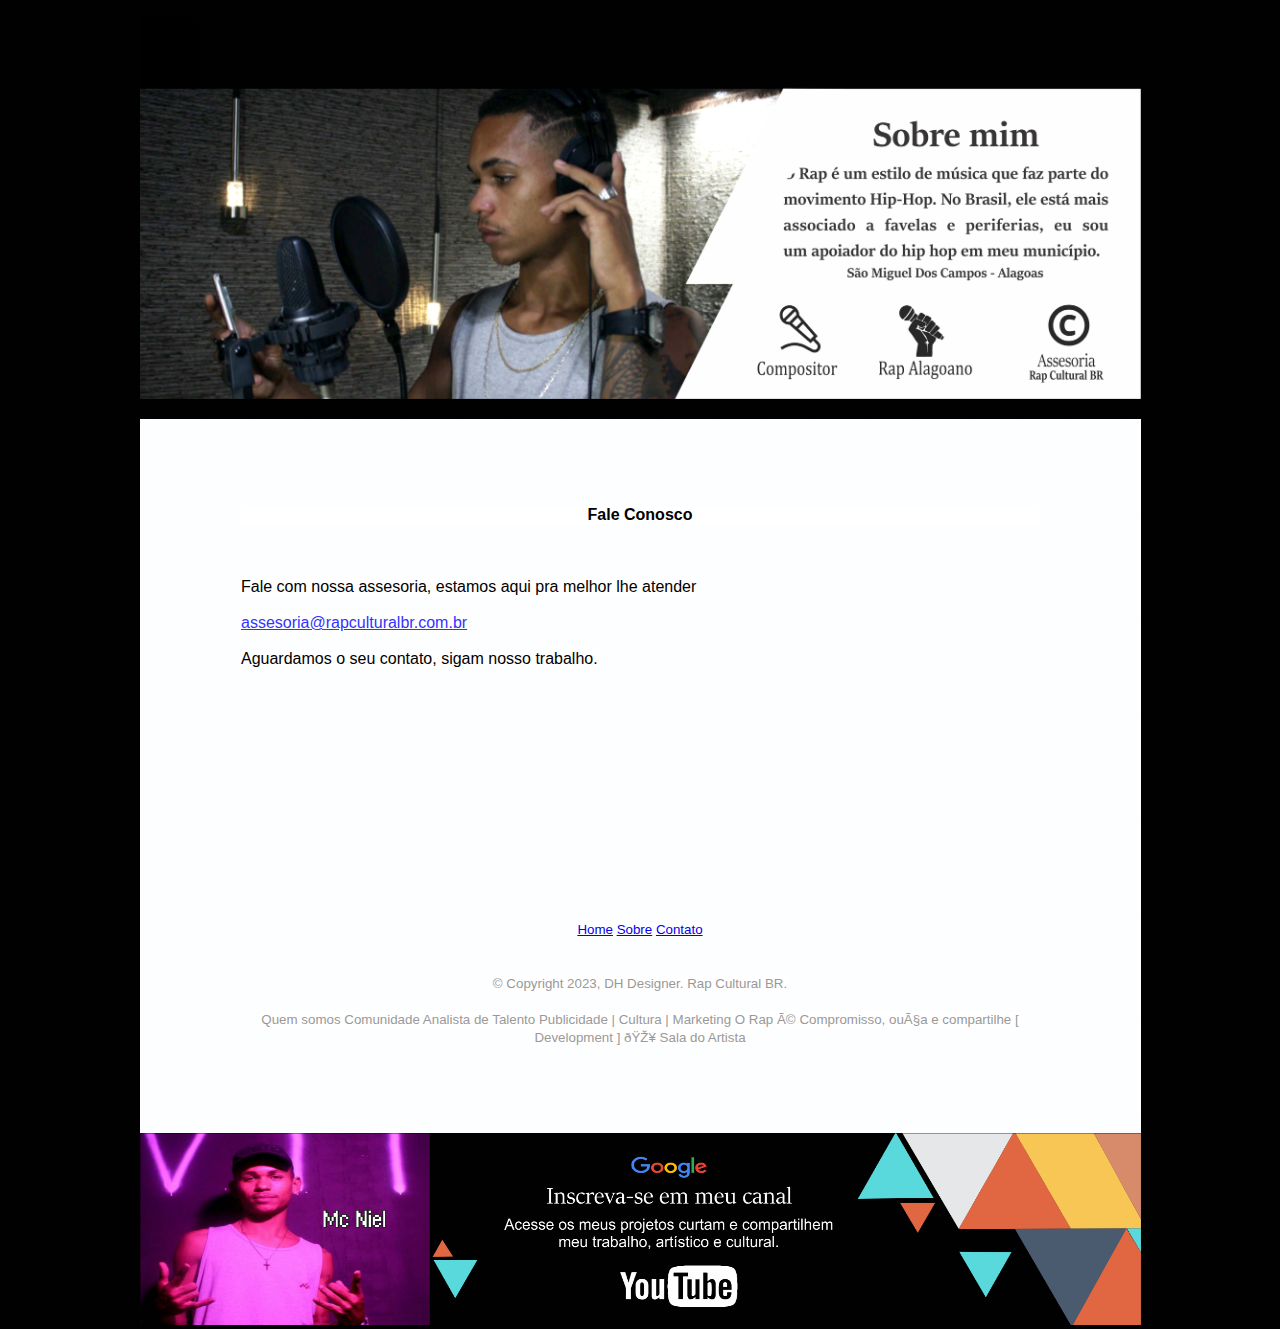
<file: contato.html>
<!DOCTYPE html>
<html lang="pt-br">
  <head>
    <title>Contato</title>
  <meta http-equiv="Content-Type"
 content="text/html; charset=iso-8859-1">
  <link href="http://www.yourdomain.com/images/favicon.ico"
 rel="SHORTCUT ICON">
  <meta content="MSHTML 6.00.2900.2180" name="GENERATOR">
</head>
<body leftmargin="0" topmargin="0" bgcolor="#ffffff" marginheight="0"
 marginwidth="0">
<div align="center">
<table id="table1" bgcolor="#001823" border="0" cellpadding="0"
 cellspacing="0" width="100%">
  <tbody>
    <tr>
      <td background="images/headerbg.jpg" bgcolor="#000000" height="19">
      <p align="center"><img src="images/rap nacional.png" height="383"
 width="1001"></p>
      </td>
    </tr>
    <tr>
      <td background="images/bodybg.jpg" bgcolor="#000000" height="383"
 valign="top">
      <div align="center">
      <table id="table2" border="0" cellpadding="0" cellspacing="0"
 width="1001">
        <tbody>
          <tr>
            <td background="images/body.jpg" bgcolor="#ffffff"
 valign="top">
            <div align="center">
            <table style="width: 798px; height: 696px;" border="0"
 cellpadding="0" cellspacing="0">
              <tbody>
                <tr>
                  <td>
                  <div align="center"><br>
                  <div
 style="color: rgb(0, 0, 0); font-family: Helvetica,Arial,sans-serif; font-style: normal; font-variant: normal; font-weight: normal; letter-spacing: normal; line-height: normal; orphans: 2; text-indent: 0px; text-transform: none; white-space: normal; widows: 2; word-spacing: 0px; background-color: rgb(255, 255, 255); font-size: medium; text-align: center;"><span
 style="font-weight: bold;">Fale Conosco</span><br>
                  </div>
                  <br
 style="color: rgb(0, 0, 0); font-family: Helvetica,Arial,sans-serif; font-style: normal; font-variant: normal; font-weight: normal; letter-spacing: normal; line-height: normal; orphans: 2; text-align: left; text-indent: 0px; text-transform: none; white-space: normal; widows: 2; word-spacing: 0px; background-color: rgb(255, 255, 255); font-size: medium;">
                  <br
 style="color: rgb(0, 0, 0); font-family: Helvetica,Arial,sans-serif; font-style: normal; font-variant: normal; font-weight: normal; letter-spacing: normal; line-height: normal; orphans: 2; text-align: left; text-indent: 0px; text-transform: none; white-space: normal; widows: 2; word-spacing: 0px; background-color: rgb(255, 255, 255); font-size: medium;">
                  <br
 style="color: rgb(0, 0, 0); font-family: Helvetica,Arial,sans-serif; font-style: normal; font-variant: normal; font-weight: normal; letter-spacing: normal; line-height: normal; orphans: 2; text-align: left; text-indent: 0px; text-transform: none; white-space: normal; widows: 2; word-spacing: 0px; background-color: rgb(255, 255, 255); font-size: medium;">
                  <div style="text-align: left;"><span
 style="color: rgb(0, 0, 0); font-family: Helvetica,Arial,sans-serif; font-style: normal; font-variant: normal; font-weight: normal; letter-spacing: normal; line-height: normal; orphans: 2; text-align: left; text-indent: 0px; text-transform: none; white-space: normal; widows: 2; word-spacing: 0px; background-color: rgb(255, 255, 255); font-size: medium; display: inline ! important; float: none;">Fale com nossa assesoria, estamos aqui pra melhor lhe atender</span><br
 style="color: rgb(0, 0, 0); font-family: Helvetica,Arial,sans-serif; font-style: normal; font-variant: normal; font-weight: normal; letter-spacing: normal; line-height: normal; orphans: 2; text-align: left; text-indent: 0px; text-transform: none; white-space: normal; widows: 2; word-spacing: 0px; background-color: rgb(255, 255, 255); font-size: medium;">
                  <br
 style="color: rgb(0, 0, 0); font-family: Helvetica,Arial,sans-serif; font-style: normal; font-variant: normal; font-weight: normal; letter-spacing: normal; line-height: normal; orphans: 2; text-align: left; text-indent: 0px; text-transform: none; white-space: normal; widows: 2; word-spacing: 0px; background-color: rgb(255, 255, 255); font-size: medium;">
                  <span
 style="font-family: Helvetica,Arial,sans-serif; font-style: normal; font-variant: normal; font-weight: normal; letter-spacing: normal; line-height: normal; orphans: 2; text-align: left; text-indent: 0px; text-transform: none; white-space: normal; widows: 2; word-spacing: 0px; background-color: rgb(255, 255, 255); font-size: medium; text-decoration: underline; color: rgb(51, 51, 255);">assesoria@rapculturalbr.com.br</span><br
 style="color: rgb(0, 0, 0); font-family: Helvetica,Arial,sans-serif; font-style: normal; font-variant: normal; font-weight: normal; letter-spacing: normal; line-height: normal; orphans: 2; text-align: left; text-indent: 0px; text-transform: none; white-space: normal; widows: 2; word-spacing: 0px; background-color: rgb(255, 255, 255); font-size: medium;">
                  <br
 style="color: rgb(0, 0, 0); font-family: Helvetica,Arial,sans-serif; font-style: normal; font-variant: normal; font-weight: normal; letter-spacing: normal; line-height: normal; orphans: 2; text-align: left; text-indent: 0px; text-transform: none; white-space: normal; widows: 2; word-spacing: 0px; background-color: rgb(255, 255, 255); font-size: medium;">
                  <span
 style="color: rgb(0, 0, 0); font-family: Helvetica,Arial,sans-serif; font-style: normal; font-variant: normal; font-weight: normal; letter-spacing: normal; line-height: normal; orphans: 2; text-align: left; text-indent: 0px; text-transform: none; white-space: normal; widows: 2; word-spacing: 0px; background-color: rgb(255, 255, 255); font-size: medium; display: inline ! important; float: none;">Aguardamos o seu contato, sigam nosso trabalho.</span><br
 style="color: rgb(0, 0, 0); font-family: Helvetica,Arial,sans-serif; font-style: normal; font-variant: normal; font-weight: normal; letter-spacing: normal; line-height: normal; orphans: 2; text-align: left; text-indent: 0px; text-transform: none; white-space: normal; widows: 2; word-spacing: 0px; background-color: rgb(255, 255, 255); font-size: medium;">
                  </div>
                  <br
 style="color: rgb(0, 0, 0); font-family: Helvetica,Arial,sans-serif; font-style: normal; font-variant: normal; font-weight: normal; letter-spacing: normal; line-height: normal; orphans: 2; text-align: left; text-indent: 0px; text-transform: none; white-space: normal; widows: 2; word-spacing: 0px; background-color: rgb(255, 255, 255); font-size: medium;">
                  <br
 style="color: rgb(0, 0, 0); font-family: 'Times New Roman'; font-style: normal; font-variant: normal; font-weight: normal; letter-spacing: normal; line-height: normal; orphans: 2; text-indent: 0px; text-transform: none; white-space: normal; widows: 2; word-spacing: 0px; background-color: rgb(255, 255, 255); font-size: medium;">
                  <br>
                  <br>
                  <br>
                  <br>
                  <br>
                  <br>
                  <br>
                  <br>
                  <br>
                  <br>
                  <br>
                  <br>
                  <small
 style="color: rgb(0, 0, 0); font-family: 'Times New Roman'; font-style: normal; font-variant: normal; font-weight: normal; letter-spacing: normal; line-height: normal; orphans: 2; text-indent: 0px; text-transform: none; white-space: normal; widows: 2; word-spacing: 0px; background-color: rgb(255, 255, 255);"><span
 style="font-family: Helvetica,Arial,sans-serif; color: rgb(102, 102, 102);"></span><span
 style="font-family: Helvetica,Arial,sans-serif;"><a href="index.html">Home</a>
<a href="Sobre.html">Sobre</a>
<a href="contato.html">Contato</a>
                  </span></small><small
 style="color: rgb(0, 0, 0); font-family: 'Times New Roman'; font-style: normal; font-variant: normal; font-weight: normal; letter-spacing: normal; line-height: normal; orphans: 2; text-indent: 0px; text-transform: none; white-space: normal; widows: 2; word-spacing: 0px; background-color: rgb(255, 255, 255);"><span
 style="font-family: Helvetica,Arial,sans-serif; color: rgb(153, 153, 153);"><br>
                  <br>
                  <br>
&copy; Copyright 2023, DH Designer. Rap Cultural BR.</span><br
 style="font-family: Helvetica,Arial,sans-serif; color: rgb(153, 153, 153);">
                  <br
 style="font-family: Helvetica,Arial,sans-serif; color: rgb(153, 153, 153);">
                  <span
 style="font-family: Helvetica,Arial,sans-serif; color: rgb(153, 153, 153);">Quem somos
Comunidade
Analista de Talento
Publicidade | Cultura | Marketing
O Rap é Compromisso, ouça e compartilhe
[ Development ] 🎥
Sala do Artista
</span></small></div>
                  </td>
                </tr>
              </tbody>
            </table>
            <br>
            </div>
            </td>
          </tr>
        </tbody>
      </table>
      </div>
      </td>
    </tr>
    <tr>
      <td background="images/footerbg.jpg" bgcolor="#000000">
      <div align="center"><img src="images/footer.png" height="192"
 width="1001"></div>
      </td>
    </tr>
  </tbody>
</table>
</div>
</body>
</html>
</file>
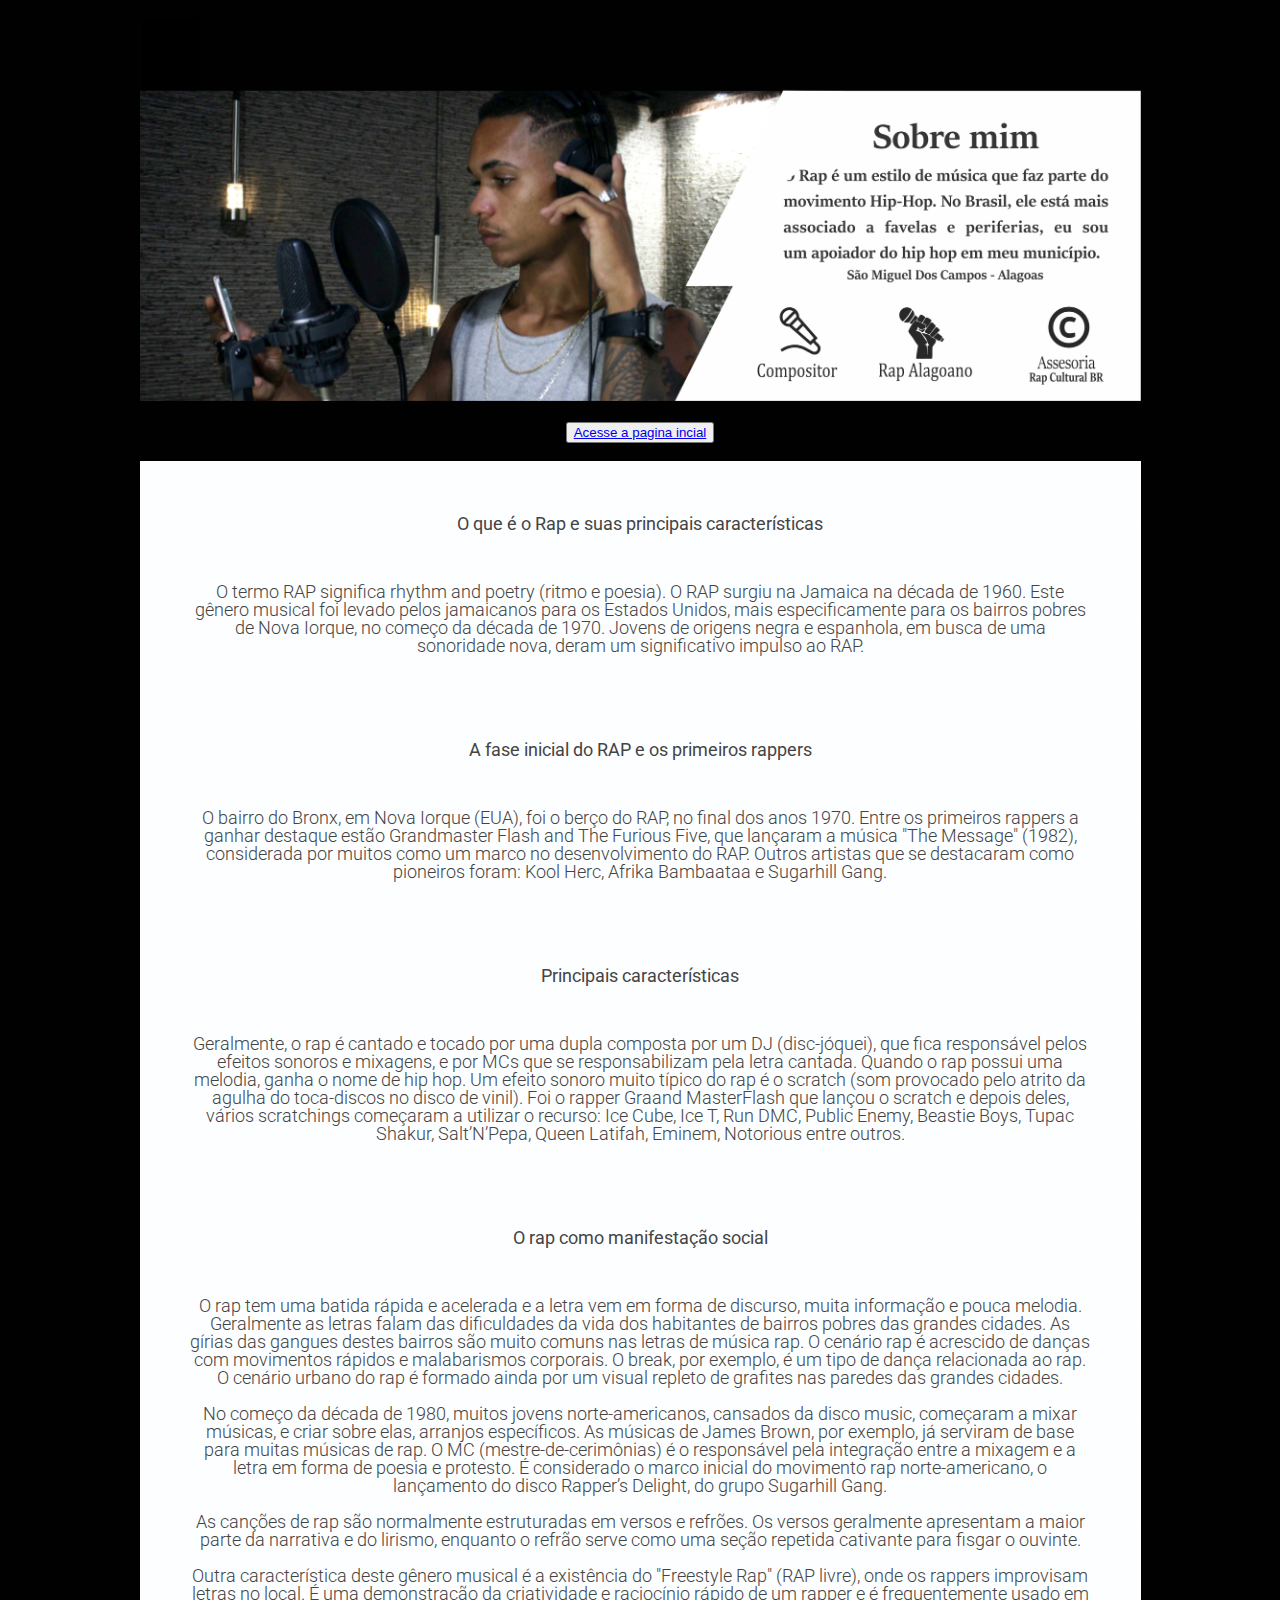
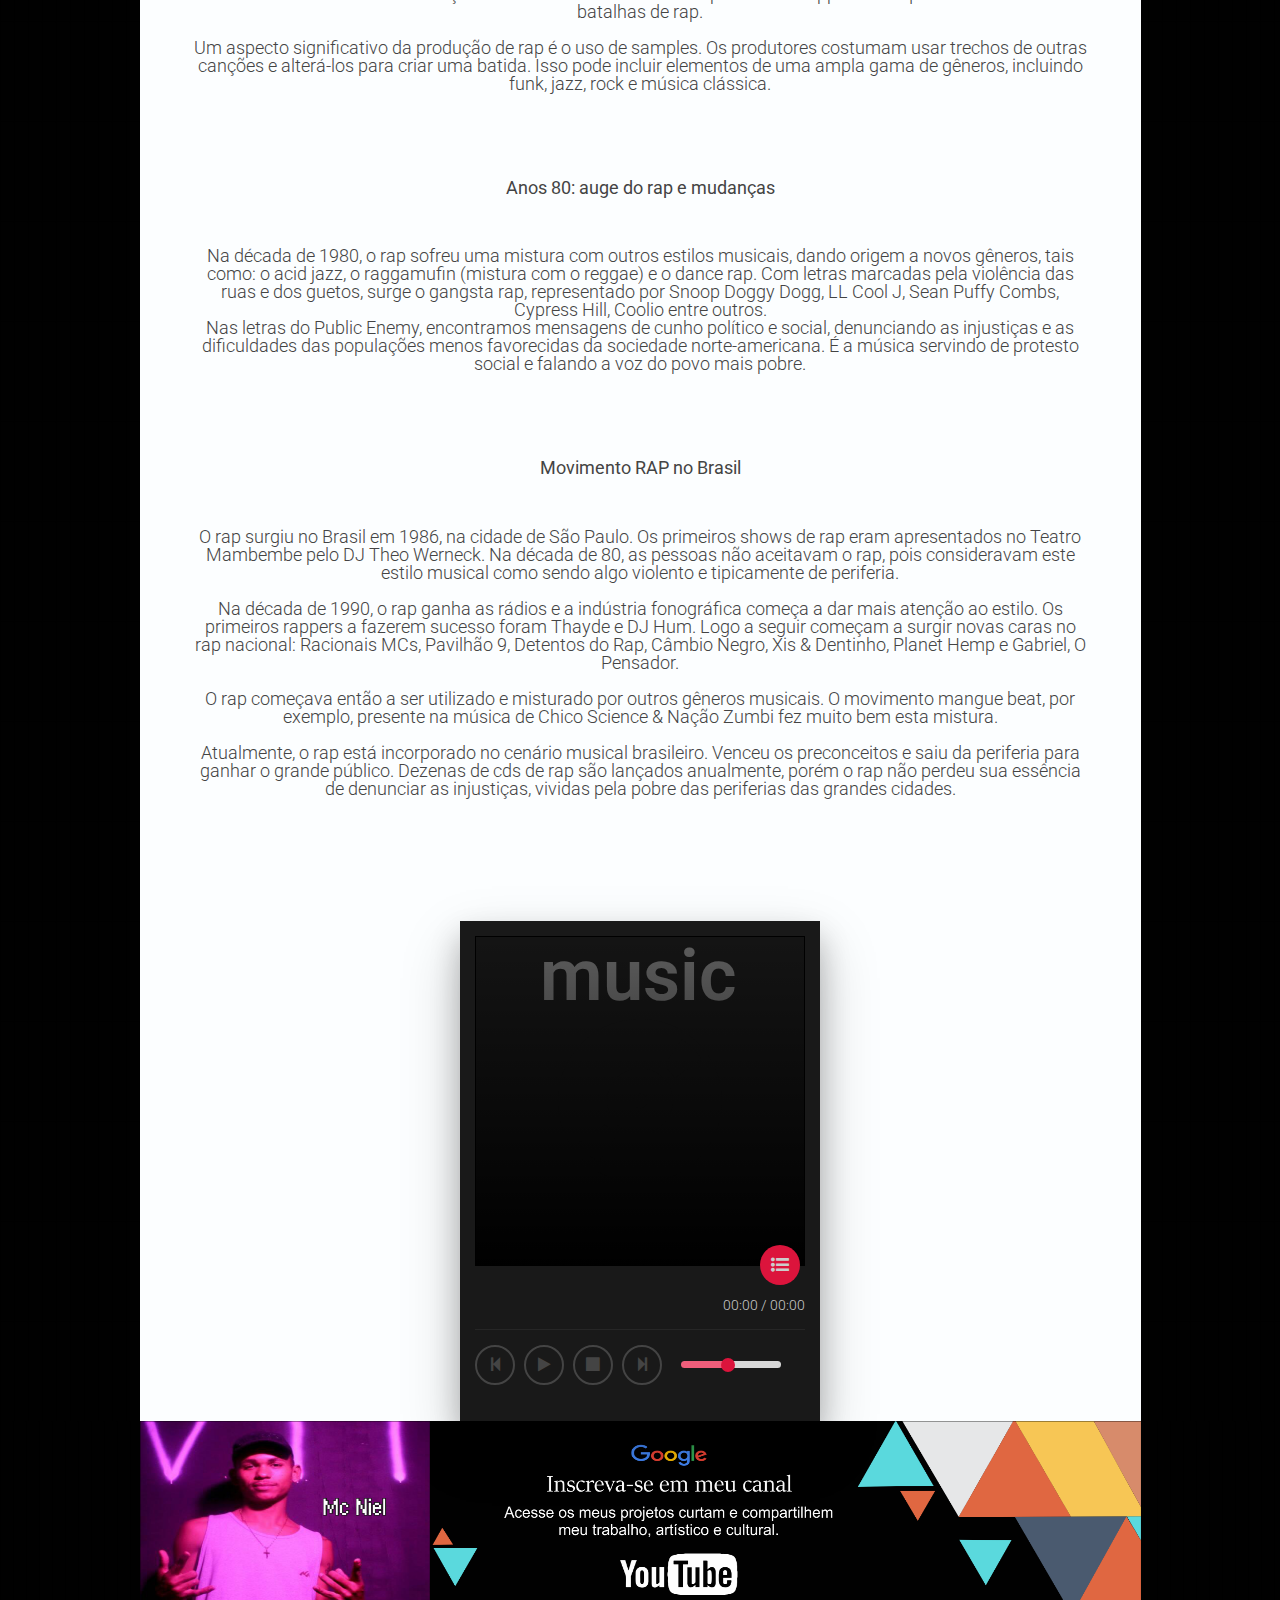
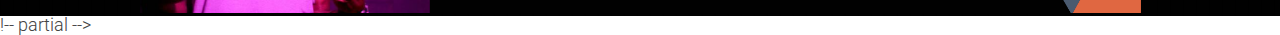
<file: Sobre.html>
<!DOCTYPE html>
<html lang="pt-br">
  <head>
    <title>Sobre o Hip-Hop</title>
    <meta charset="utf-8">
    <meta http-equiv="Content-Type"
 content="text/html; charset=iso-8859-1">
  <link href="http://www.yourdomain.com/images/favicon.ico"
 rel="SHORTCUT ICON">
 <link rel='stylesheet' href='https://fonts.googleapis.com/css?family=Roboto:400,100,300,500,700,900'>
<link rel='stylesheet' href='https://maxcdn.bootstrapcdn.com/font-awesome/4.3.0/css/font-awesome.min.css'><link rel="stylesheet" href="./style.css">
  <meta content="MSHTML 6.00.2900.2180" name="GENERATOR">
  </head>
  <body leftmargin="0" topmargin="0" bgcolor="#ffffff" marginheight="0"
 marginwidth="0">
<div align="center">
<table id="table1" bgcolor="#001823" border="0" cellpadding="0"
 cellspacing="0" width="100%">
  <tbody>
    <tr>
      <td background="images/headerbg.jpg" bgcolor="#000000" height="19">
      <p align="center"><img src="images/rap nacional.png" height="383"
 width="1001"></p>
      </td>
    </tr>
    <body>
    
  </body>
    <tr>
      <td background="images/bodybg.jpg" bgcolor="#000000" height="383"
 valign="top">
 <li align="center"><button><a href="index.html">Acesse a pagina incial</a></button></li>
 <br>
 
      <div align="center">
      <table id="table2" border="0" cellpadding="0" cellspacing="0"
 width="1001">
        <tbody>
          <tr>
            <td background="images/body.jpg" bgcolor="#ffffff"
 valign="top">
 <br>
 <br>
 <body>
  <p align="center">
    <strong>O que é o Rap e suas principais características</strong></p>
    <p align="center" style="margin: 5%;">O termo RAP significa rhythm and poetry (ritmo e poesia). O RAP surgiu na Jamaica na década de 1960. Este gênero musical foi levado pelos jamaicanos para os Estados Unidos, mais especificamente para os bairros pobres de Nova Iorque, no começo da década de 1970. Jovens de origens negra e espanhola, em busca de uma sonoridade nova, deram um significativo impulso ao RAP.</p>
    <br>
    <p align="center">
    <strong>A fase inicial do RAP e os primeiros rappers</strong></p>
    <p align="center" style="margin: 5%;">O bairro do Bronx, em Nova Iorque (EUA), foi o berço do RAP, no final dos anos 1970.
Entre os primeiros rappers a ganhar destaque estão Grandmaster Flash and The Furious Five, que lançaram a música "The Message" (1982), considerada por muitos como um marco no desenvolvimento do RAP. Outros artistas que se destacaram como pioneiros foram: Kool Herc, Afrika Bambaataa e Sugarhill Gang.</p>
<br>
<p align="center">
    <strong>Principais características</strong></p>
    <p align="center" style="margin: 5%;">Geralmente, o rap é cantado e tocado por uma dupla composta por um DJ (disc-jóquei), que fica responsável pelos efeitos sonoros e mixagens, e por MCs que se responsabilizam pela letra cantada. Quando o rap possui uma melodia, ganha o nome de hip hop.
 Um efeito sonoro muito típico do rap é o scratch (som provocado pelo atrito da agulha do toca-discos  no disco de vinil). Foi o rapper Graand MasterFlash que lançou  o scratch e depois deles, vários scratchings começaram a utilizar o recurso: Ice Cube, Ice T, Run DMC, Public Enemy, Beastie Boys, Tupac Shakur, Salt’N’Pepa, Queen Latifah, Eminem, Notorious entre outros.</p>
 <br>
 <p align="center">
    <strong>O rap como manifestação social</strong></p>
    <p align="center" style="margin: 5%;">O rap tem uma batida rápida e acelerada e a letra vem em forma de discurso, muita informação e pouca melodia. Geralmente as letras falam das dificuldades da vida dos habitantes de bairros pobres das grandes cidades. As gírias das gangues destes bairros são muito comuns nas letras de música rap. O cenário rap é acrescido de danças com movimentos rápidos e malabarismos corporais. O break, por exemplo, é um tipo de dança relacionada ao rap. O cenário urbano do rap é formado ainda por um visual repleto de grafites nas paredes das grandes cidades.
    <br>
    <br>
No começo da década de 1980, muitos jovens norte-americanos, cansados da disco music,  começaram a mixar músicas, e criar sobre elas, arranjos específicos. As músicas de James Brown, por exemplo, já serviram de base para muitas músicas de rap. O MC (mestre-de-cerimônias) é o responsável pela integração entre a mixagem e a letra em forma de poesia e protesto. É considerado o marco inicial do movimento rap norte-americano, o lançamento do disco Rapper’s Delight, do grupo Sugarhill Gang.
<br>
<br>
As canções de rap são normalmente estruturadas em versos e refrões. Os versos geralmente apresentam a maior parte da narrativa e do lirismo, enquanto o refrão serve como uma seção repetida cativante para fisgar o ouvinte.
<br>
<br>
Outra característica deste gênero musical é a existência do "Freestyle Rap" (RAP livre), onde os rappers improvisam letras no local. É uma demonstração da criatividade e raciocínio rápido de um rapper e é frequentemente usado em batalhas de rap.
<br>
<br>
Um aspecto significativo da produção de rap é o uso de samples. Os produtores costumam usar trechos de outras canções e alterá-los para criar uma batida. Isso pode incluir elementos de uma ampla gama de gêneros, incluindo funk, jazz, rock e música clássica.</p>
<br>
<p align="center">
    <strong>Anos 80: auge do rap e mudanças</strong></p>
    <p align="center" style="margin: 5%;">Na década de 1980, o rap sofreu uma mistura com outros estilos musicais, dando origem a novos gêneros, tais como: o acid jazz, o raggamufin (mistura com o reggae) e o dance rap. Com letras marcadas pela violência das ruas e dos guetos, surge o gangsta rap, representado por Snoop Doggy Dogg, LL Cool J,  Sean Puffy Combs, Cypress Hill, Coolio entre outros.
      <br>
Nas letras do Public Enemy, encontramos mensagens de cunho político e social, denunciando as injustiças e as dificuldades das populações menos favorecidas da sociedade norte-americana. É a música servindo de protesto social e falando a voz do povo mais pobre.</p>
 <br>
 <p align="center">
    <strong>Movimento RAP no Brasil</strong></p>
    <p align="center" style="margin: 5%;">O rap surgiu no Brasil em 1986, na cidade de São Paulo. Os primeiros shows de rap eram apresentados no Teatro Mambembe pelo DJ Theo Werneck. Na década de 80,  as pessoas não aceitavam o rap, pois consideravam este estilo musical como sendo algo violento e tipicamente de periferia.
      <br>
      <br>
Na década de 1990, o rap ganha as rádios e a indústria fonográfica começa a dar mais atenção ao estilo. Os primeiros rappers a fazerem sucesso foram Thayde e DJ Hum. Logo a seguir começam a surgir novas caras no rap nacional: Racionais MCs, Pavilhão 9, Detentos do Rap, Câmbio Negro, Xis & Dentinho, Planet Hemp e Gabriel, O Pensador.
<br>
      <br>
O rap começava então a ser utilizado e misturado por outros gêneros musicais. O movimento mangue beat, por exemplo, presente na música de Chico Science & Nação Zumbi fez muito bem esta mistura.
<br>
      <br>
Atualmente, o rap está incorporado no cenário musical brasileiro. Venceu os preconceitos e saiu da periferia para ganhar o grande público. Dezenas de cds de rap são lançados anualmente, porém o rap não perdeu sua essência de denunciar as injustiças, vividas pela pobre das periferias das grandes cidades.</p>
 <br>
<div>
  <body>
<!-- partial:index.partial.html -->
<div class="mhn-player">
<div class="album-art"></div>
<div class="play-list">
  <a href="#" class="play"
    data-id="1"
    data-album="Neorose de rua"
    data-artist="Mc Niel"
    data-title="Rap Cultural BR"
    data-albumart="./src/niel.png"
    data-url="./src/niel.mp3"/mp3></a>

   <a href="#" class="play"
    data-id="1"
    data-album="Esquece"
    data-artist="Mc Niel"
    data-title="Rap Cultural BR"
    data-albumart="./src/niel.png"
    data-url="./src/Mc Niel - Esquece.mp3"/mp3></a>

  <a href="#" class="play"
    data-id="1"
    data-album="Luz de Quebra"
    data-artist="Mc Niel"
    data-title="Rap Cultural BR"
    data-albumart="./src/niel.png"
    data-url="./src/Luz de Quebra.mp3"/mp3></a>

  <a href="#" class="play"
    data-id="1"
    data-album="Parado no Tempo"
    data-artist="Mc Niel"
    data-title="Rap Cultural BR"
    data-albumart="./src/niel.png"
    data-url="./src/Parado no Tempo.mp3"/mp3></a>

  <a href="#" class="play"
    data-id="1"
    data-album="Diamante"
    data-artist="Mc Niel"
    data-title="Rap Cultural BR"
    data-albumart="./src/niel.png"
    data-url="./src/Diamante.mp3"/mp3></a>

  <a href="#" class="play"
    data-id="1"
    data-album="Fé pra tudo"
    data-artist="Mc Niel"
    data-title="Rap Cultural BR"
    data-albumart="./src/niel.png"
    data-url="./src/Fé pra tudo.mp3"/mp3></a>

  <a href="#" class="play"
    data-id="1"
    data-album="Fé pra tudo"
    data-artist="Mc Niel"
    data-title="Rap Cultural BR"
    data-albumart="./src/niel.png"
    data-url="./src/Fé pra tudo.mp3"/mp3></a>

  <a href="#" class="play"
    data-id="1"
    data-album="Zona Sul"
    data-artist="Mc Niel"
    data-title="Rap Cultural BR"
    data-albumart="./src/niel.png"
    data-url="./src/Zona sul.mp3"/mp3></a>
</div>
<div class="audio"></div>
<div class="current-info">
  <div class="song-artist"></div>
  <div class="song-album"></div>
  <div class="song-title"></div>
</div>
<div class="controls">
<a href="#" class="toggle-play-list"><i class="fa fa-list-ul"></i></a>
<div class="duration clearfix">
  <span class="pull-left play-position"></span>
  <span class="pull-right"><span class="play-current-time">00:00</span> / <span class="play-total-time">00:00</span></span>
</div>
<div class="progress"><div class="bar"></div></div>
<div class="action-button">
  <a href="#" class="prev"><i class="fa fa-step-backward"></i></a>
  <a href="#" class="play-pause"><i class="fa fa-pp"></i></a>
  <a href="#" class="stop"><i class="fa fa-stop"></i></a>
  <a href="#" class="next"><i class="fa fa-step-forward"></i></a>
  <input type="range" class="volume" min="0" max="1" step="0.1" value="0.5" data-css="0.5">
</div>
  </div>
  </body>
            <div align="center">
            <table border="0"
 cellpadding="0" cellspacing="0">
              <tbody>
                <tr>
                  <td>
</html>
</head>
                  </div>
                  </td>
                </tr>
              </tbody>
            </table>
            <br>
            </div>
            </td>
          </tr>
        </tbody>
      </table>
      </div>
      </td>
    </tr>
    <tr>
      <td background="images/footerbg.jpg" bgcolor="#000000">
      <div align="center"><img src="images/footer.png" height="192"
 width="1001"></div>
      </td>
    </tr>
  </tbody>
</table>
</div>
!-- partial -->
  <script src='https://ajax.googleapis.com/ajax/libs/jquery/1.11.3/jquery.min.js'></script>
<script src='https://enscrollplugin.com/releases/enscroll-0.6.1.min.js'></script><script  src="./script.js"></script>
</body>
</html>
</file>
<file: style.css>
body{
	margin:0;
	color:#444;
	font:300 18px/18px Roboto, sans-serif;
}
*,:after,:before{box-sizing:border-box}
.pull-left{float:left}
.pull-right{float:right}
.clearfix:after,.clearfix:before{content:'';display:table}
.clearfix:after{clear:both;display:block}

.track{
    width:2px;
    margin-right:5px;
    background:rgba(0,0,0,0);
    -webkit-transition:background 250ms linear;
    transition:background 250ms linear;
}
.track:hover,
.track.dragging{
    background:#d9d9d9;
    background:rgba(0,0,0,.15);
}
.handle{
    right:0;
    width:2px;
    background:#999;
    -webkit-transition:width 250ms;
    transition:width 250ms;
    background:rgba(255,255,255,.2);
}

.mhn-player{
	width:360px;
	height:500px;
	padding:15px;
	position:relative;
	margin:55px auto 0;
	background:rgba(0,0,0,.9);
	box-shadow:0 16px 28px 0 rgba(0,0,0,.22),0 25px 55px 0 rgba(0,0,0,.21);
}
.mhn-player .album-art,
.mhn-player .album-thumb{
	background:url([data-uri]) no-repeat center / 50%;
}
.mhn-player .album-art{
	width:330px;
	height:330px;
	overflow:hidden;
	position:relative;
	border:1px solid #000;
}
.mhn-player .album-art img{
	width:100%;
	display:block;
}
.mhn-player .album-art:before{
	top:30px;
	left:50%;
	width:200px;
	content:'music';
	font-size:72px;
	font-weight:600;
	position:absolute;
	margin-left:-100px;
	color:rgba(255,255,255,.4);
}
.mhn-player .album-art:after{
	top:0;
	left:0;
	content:'';
	width:inherit;
	height:inherit;
	position:absolute;
	background:-webkit-gradient(linear, left top, left bottom, from(rgba(0,0,0,.2)),  to(rgba(0,0,0,1)));
	background:linear-gradient(to bottom, rgba(0,0,0,.2),  rgba(0,0,0,1));
}
.mhn-player .album-art img{
	width:100%;
	position:relative;
}
.mhn-player .album-art.blur img{
	-webkit-filter:blur(3px);
	-moz-filter:blur(3px);
	filter:blur(3px);
}
.mhn-player a{
	color:inherit;
	text-decoration:none;
}
.mhn-player .play-list{
	top:15px;
	left:15px;
	right:15px;
	display:none;
	bottom:245px;
	overflow-y:auto;
	position:absolute;
	width:auto!important;
	background:rgba(0,0,0,.4);
	padding-right:1px!important;
}
.mhn-player .play-list a{
	color:#ccc;
	display:block;
	overflow:hidden;
	padding:6px 10px;
	white-space:nowrap;
	text-overflow:ellipsis;
	-webkit-transition:all .4s ease-in-out 0s;
	transition:all .4s ease-in-out 0s;
}
.mhn-player .play-list a:hover{
	background:rgba(255,255,255,.2);
}
.mhn-player .play-list a.active{
	color:#2ecc71;
}
.mhn-player .play-list .album-thumb{
	width:35px;
	height:35px;
	overflow:hidden;
	margin-right:10px;
	border:1px solid #666;
}
.mhn-player .play-list .album-thumb img{
	width:100%;
	display:block;
}
.mhn-player .play-list .songs-info{
	max-width:240px;
	text-shadow:0 2px 2px #000;
}
.mhn-player .play-list .songs-info .song-title{
	font-size:16px;
}
.mhn-player .play-list .songs-info .songs-detail{
	font-size:13px;
	overflow:hidden;
	text-overflow:ellipsis;
}

.mhn-player .current-info{
	left:30px;
	right:30px;
	color:#ccc;
	bottom:160px;
	margin-left:-15px;
	margin-right:-15px;
	position:absolute;
	text-shadow:0 2px 4px #000;
}
.mhn-player .current-info>div{
	margin-top:10px;
}
.mhn-player .current-info .song-title{
	font-size:24px;
	margin-top:10px;
	font-weight:400;
}
.mhn-player .current-info .fa{
	min-width:30px;
	font-size:18px;
	text-align:center;
	font-weight:normal;
}
.mhn-player .controls{
	margin-top:30px;
	position:relative;
}
.mhn-player .controls .toggle-play-list{
	right:5px;
	width:40px;
	color:#ccc;
	height:40px;
	bottom:100px;
	border-radius:50%;
	line-height:40px;
	text-align:center;
	position:absolute;
	background-color:crimson;
}
.mhn-player .controls .fa-pp:before{
	content:'\f04b';
}
.mhn-player .controls .active .fa-pp:before{
	content:'\f04c';
}
.mhn-player .controls .progress{
	height:1px;
	margin:15px 0;
	position:relative;
	background:#262626;
}
.mhn-player .controls .duration{
	color:#ccc;
	font-size:14px;
}
.mhn-player .controls .progress .bar{
	width:0;
	display:block;
	height:inherit;
	background:#bc3958;
	box-shadow:0 0 5px 0 #bc3958;
}
.mhn-player .controls .action-button a{
	width:40px;
	height:40px;
	font-size:16px;
	margin-right:5px;
	border:2px solid;
	line-height:35px;
	border-radius:50%;
	text-align:center;
	display:inline-block;
}
.mhn-player .controls .action-button a:hover,
.mhn-player .controls .action-button a.active{
	color:#ccc;
}
.mhn-player .controls .action-button a .fa{
	font-size:inherit;
}


.volume{
	height:10px;
	width:100px;
	margin:0 10px;
	font-size:14px;
	cursor:pointer;
	display:inline-block;
	-webkit-appearance:none;
	background:transparent;
}
.volume::-webkit-slider-runnable-track{
	height:.5em;
	background:#d8d8d8;
	border-radius:.25em;
	-webkit-appearance:none;
}
.volume::-moz-range-track{
	border:none;
	height:.5em;
	background:#d8d8d8;
	border-radius:.25em;
}
.volume::-ms-track{
	border:none;
	height:.5em;
	color:transparent;
	background:#d8d8d8;
	border-radius:.25em;
}
.volume::-webkit-slider-thumb{
	-webkit-appearance:none;
	position:relative;
	margin:-.25em;
	border:none;
	/* Firefox, IE */
	width:1em;
	height:1em;
	border-radius:.5em;
}
.volume::-moz-range-thumb{
	border:none;
	/* Firefox, IE */
	width:1em;
	height:1em;
	cursor:ew-resize;
	border-radius:.5em;
}
.volume::-ms-thumb{
	border:none;
	/* Firefox, IE */
	width:1em;
	height:1em;
	border-radius:.5em;
}
.volume::-ms-fill-lower, .volume::-ms-fill-upper{
	border-radius:5em;
	background:transparent;
}
.volume::-ms-tooltip{
	display:none;
}
.volume::-ms-fill-lower{
	background:#f05e7b;
}
.volume::-webkit-slider-thumb{
	background:#dc143c;
}
.volume::-moz-range-thumb{
	background:#dc143c;
}
.volume::-ms-thumb{
	background:#dc143c;
}

.volume::-webkit-slider-runnable-track{
	background-size:50% 100%;
	background-repeat:no-repeat;
	background-image:-webkit-gradient(linear, left top, left bottom, from(#f05e7b), to(#f05e7b));
	background-image:linear-gradient(#f05e7b, #f05e7b);
}
.volume::-moz-range-track{
	background-size:50% 100%;
	background-repeat:no-repeat;
	background-image:linear-gradient(#f05e7b, #f05e7b);
}
.volume[data-css="0"]::-webkit-slider-runnable-track{background-size:0% 100%}
.volume[data-css="0"]::-moz-range-track{background-size:0% 100%}
.volume[data-css="0.1"]::-webkit-slider-runnable-track{background-size:10% 100%}
.volume[data-css="0.1"]::-moz-range-track{background-size:10% 100%}
.volume[data-css="0.2"]::-webkit-slider-runnable-track{background-size:20% 100%}
.volume[data-css="0.2"]::-moz-range-track{background-size:20% 100%}
.volume[data-css="0.3"]::-webkit-slider-runnable-track{background-size:30% 100%}
.volume[data-css="0.3"]::-moz-range-track{background-size:30% 100%}
.volume[data-css="0.4"]::-webkit-slider-runnable-track{background-size:40% 100%}
.volume[data-css="0.4"]::-moz-range-track{background-size:40% 100%}
.volume[data-css="0.5"]::-webkit-slider-runnable-track{background-size:50% 100%}
.volume[data-css="0.5"]::-moz-range-track{background-size:50% 100%}
.volume[data-css="0.6"]::-webkit-slider-runnable-track{background-size:60% 100%}
.volume[data-css="0.6"]::-moz-range-track{background-size:60% 100%}
.volume[data-css="0.7"]::-webkit-slider-runnable-track{background-size:70% 100%}
.volume[data-css="0.7"]::-moz-range-track{background-size:70% 100%}
.volume[data-css="0.8"]::-webkit-slider-runnable-track{background-size:80% 100%}
.volume[data-css="0.8"]::-moz-range-track{background-size:80% 100%}
.volume[data-css="0.9"]::-webkit-slider-runnable-track{background-size:90% 100%}
.volume[data-css="0.9"]::-moz-range-track{background-size:90% 100%}
.volume[data-css="1"]::-webkit-slider-runnable-track{background-size:100% 100%}
.volume[data-css="1"]::-moz-range-track{background-size:100% 100%}
</file>
